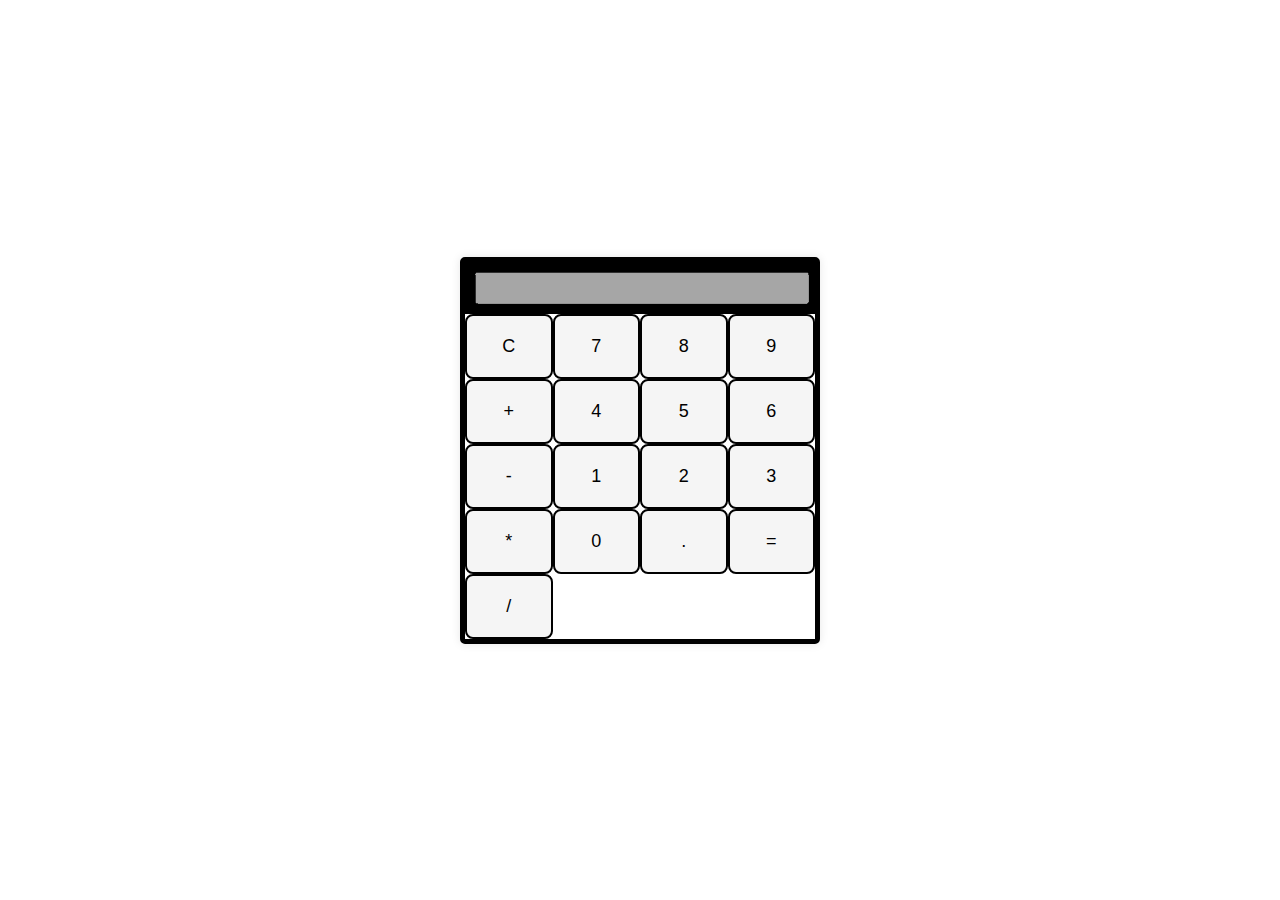
<file: index.html>
<!DOCTYPE html>
<html>
  <head>
    <link rel="stylesheet" type="text/css" href="calcu.css">
  </head>
  <body>
    <title>CALCULTOR TEST</title>
    <div class="calculator">
      <div class="display">
        <input type="text" id="display" disabled>
      </div>
      <div class="buttons">
        <button onclick="clearDisplay()">C</button>
        <button onclick="appendToDisplay('7')">7</button>
        <button onclick="appendToDisplay('8')">8</button>
        <button onclick="appendToDisplay('9')">9</button>
        <button onclick="appendToDisplay('+')">+</button>
        <button onclick="appendToDisplay('4')">4</button>
        <button onclick="appendToDisplay('5')">5</button>
        <button onclick="appendToDisplay('6')">6</button>
        <button onclick="appendToDisplay('-')">-</button>
        <button onclick="appendToDisplay('1')">1</button>
        <button onclick="appendToDisplay('2')">2</button>
        <button onclick="appendToDisplay('3')">3</button>
        <button onclick="appendToDisplay('*')">*</button>
        <button onclick="appendToDisplay('0')">0</button>
        <button onclick="appendToDisplay('.')">.</button>
        <button onclick="calculateResult()">=</button>
        <button onclick="appendToDisplay('/')">/</button>
      </div>
    </div>

    <script>
    function appendToDisplay(value) {
      document.getElementById("display").value += value;
    }
    
    function clearDisplay() {
      document.getElementById("display").value = "";
    }
    
    function calculateResult() {
      try {
        document.getElementById("display").value = eval(document.getElementById("display").value);
      } catch (error) {
        document.getElementById("display").value = "Error";
      }
    }
    

  </script>  
  </body>
</html>
</file>
<file: calcu.css>
body {
  display: flex;
  justify-content: center;
  align-items: center;
  height: 100vh;
  margin: 0;
}

.calculator {
  border: 5px solid black;
  border-radius: 5px;
  width: 350px;
  box-shadow: 0 0 10px rgba(0, 0, 0, 0.1);
}

.display {
  text-align: right;
  padding: 10px;
  background-color:black;
}

#display {
  width: 100%;
  padding: 0px;
  font-size: 24px;
}

.buttons {
  display: grid;
  grid-template-columns: repeat(4, 1fr);
}

button {
  border: 2px solid;
  border-radius: 8px;
  padding: 20px;
  background: whitesmoke;
  font-size: 18px;
  cursor: pointer;
}

button:hover {
  background: grey;
}
</file>
